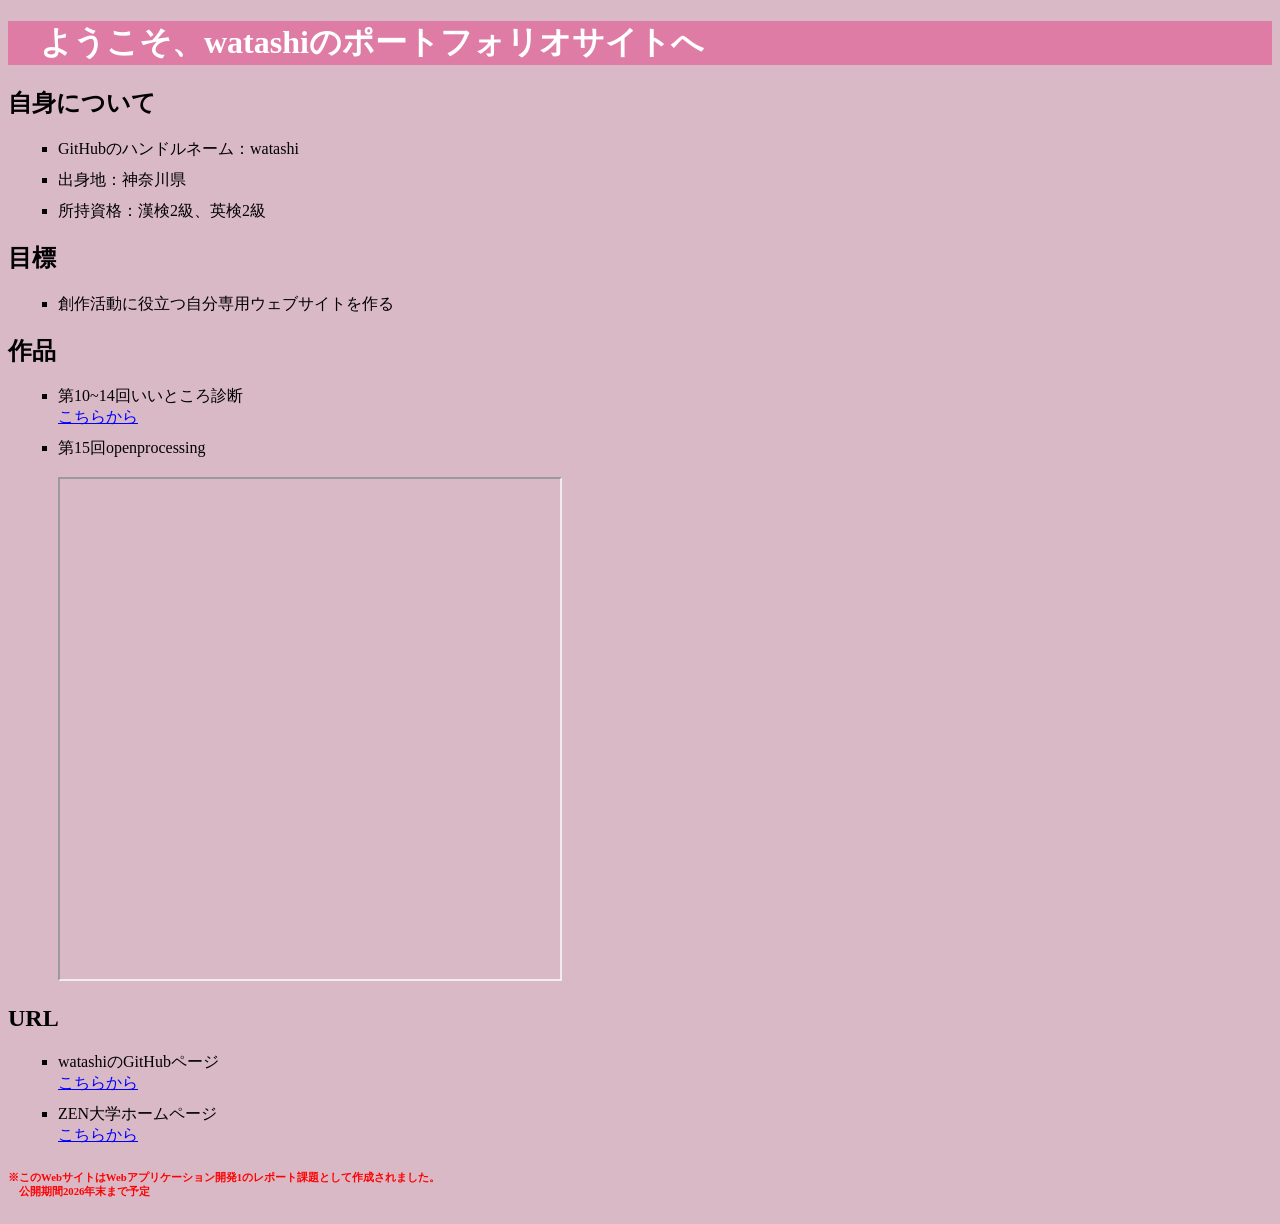
<file: index.html>
<!DOCTYPE html>
<html lang="ja">
<head>
  <meta charset="UTF-8">
  <meta name="viewport" content="width=device-width, initial-scale=1.0">
  <title>watashiのポートフォリオサイト</title>
  <link rel="stylesheet" href="index.css">
</head>
<body>
  <script src="index.js"></script>
  <h1>
    <div id="helloworld-area"></div>
  </h1>
  <h2>自身について</h2>
  <ul>
    <li>GitHubのハンドルネーム：watashi</li>
    <li>出身地：神奈川県</li>
    <li>所持資格：漢検2級、英検2級</li>
  </ul>

  <h2>目標</h2>
  <ul>
    <li>創作活動に役立つ自分専用ウェブサイトを作る</li>
  </ul>

  <h2>作品</h2>
  <ul>
    <li>第10~14回いいところ診断<br>
      <a href = "https://261zs00519-bit.github.io/assessment/assessment.html">こちらから</a></li>
    <li>第15回openprocessing<br><br>
      <iframe src="https://openprocessing.org/sketch/3054301/embed/"
         allow="accelerometer; gyro; gyroscope; magnetometer; device-orientation; device-motion"
        width="500" height="500"></iframe></li>
  </ul>

  <h2>URL</h2>
  <ul>
    <li>watashiのGitHubページ<br><a href="https://github.com/261zs00519-bit">こちらから</a></li>
    <li>ZEN大学ホームページ<br><a href="https://zen.ac.jp/">こちらから</a></li>
      
    </ul>
  <div class = 'attention'>
     <h6>※このWebサイトはWebアプリケーション開発1のレポート課題として作成されました。<br>
      　公開期間2026年末まで予定</h6>
  </div>
 
</body>
</html>
</file>
<file: index.css>
#helloworld-area{
  color: white;
  background-color:rgb(223, 124, 165);
}

body{
  background-color: rgb(218, 185, 199);
  color: black;
  li{
    list-style-type: square;
    margin: 10px;
  }
  a{
    color: blue;
  }
}
  
.attention{
  color: red;
}
</file>
